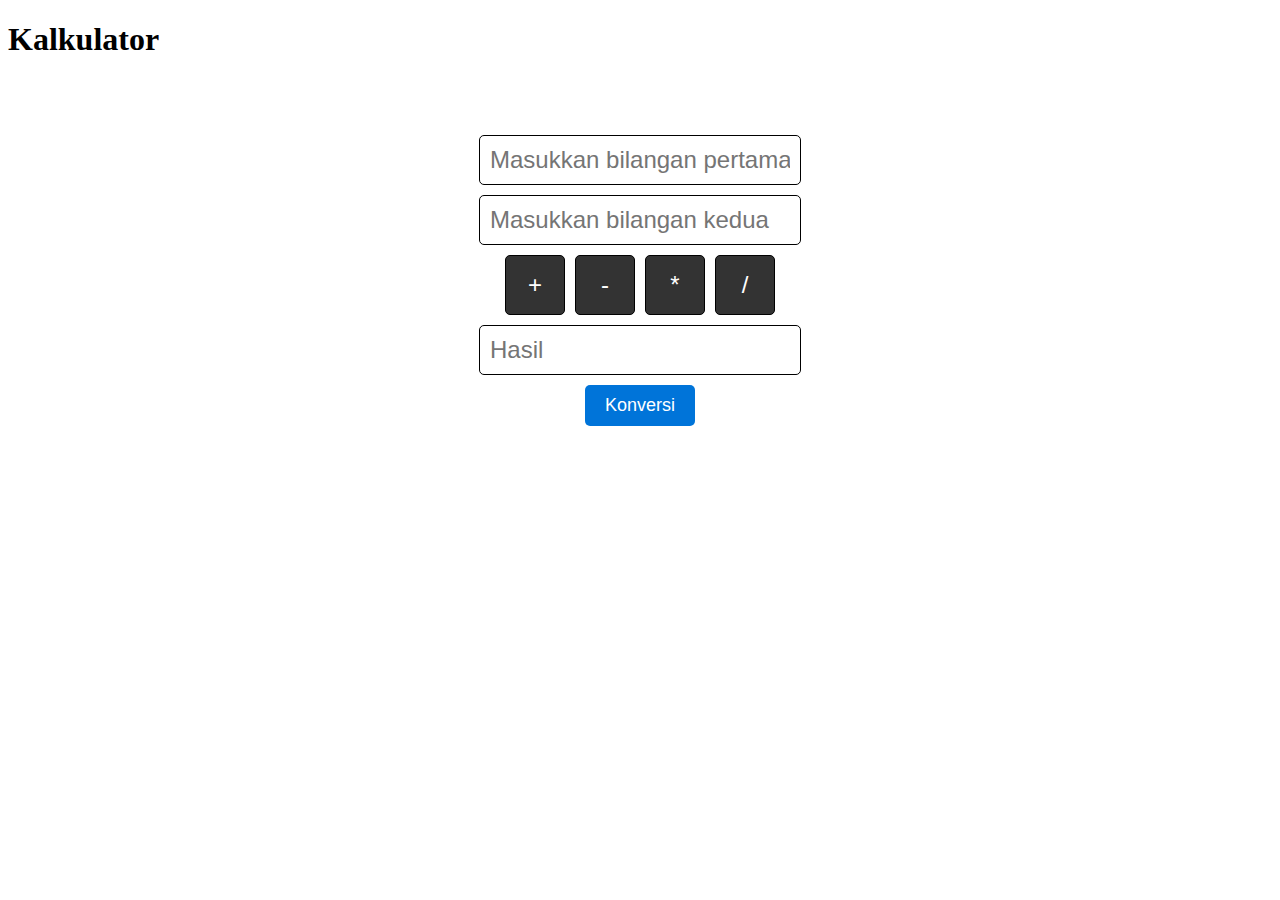
<file: index.html>
<!DOCTYPE html>
<html lang="en">
<head>
    <meta charset="UTF-8">
    <meta http-equiv="X-UA-Compatible" content="IE=edge">
    <meta name="viewport" content="width=device-width, initial-scale=1.0">
    <title>Binary Calculator</title>
    <link rel="stylesheet" href="style.css">
</head>
<body>
    <h1>Kalkulator</h1>
    <div class="container">
        <div class="calculator">
            <input type="text" id="input1" placeholder="Masukkan bilangan pertama">
            <input type="text" id="input2" placeholder="Masukkan bilangan kedua">
            <div class="operations">
            <button onclick="add()">+</button>
            <button onclick="subtract()">-</button>
            <button onclick="multiply()">*</button>
            <button onclick="divide()">/</button>
            </div>
            <input type="text" id="result" placeholder="Hasil" readonly>
        </div>
    </div>
    <div class="a">
        <button class="b"><a href="./konversi/konversi.html">Konversi</a></button>
    </div>
    <script src="script.js"></script>
</body>
</html>
</file>
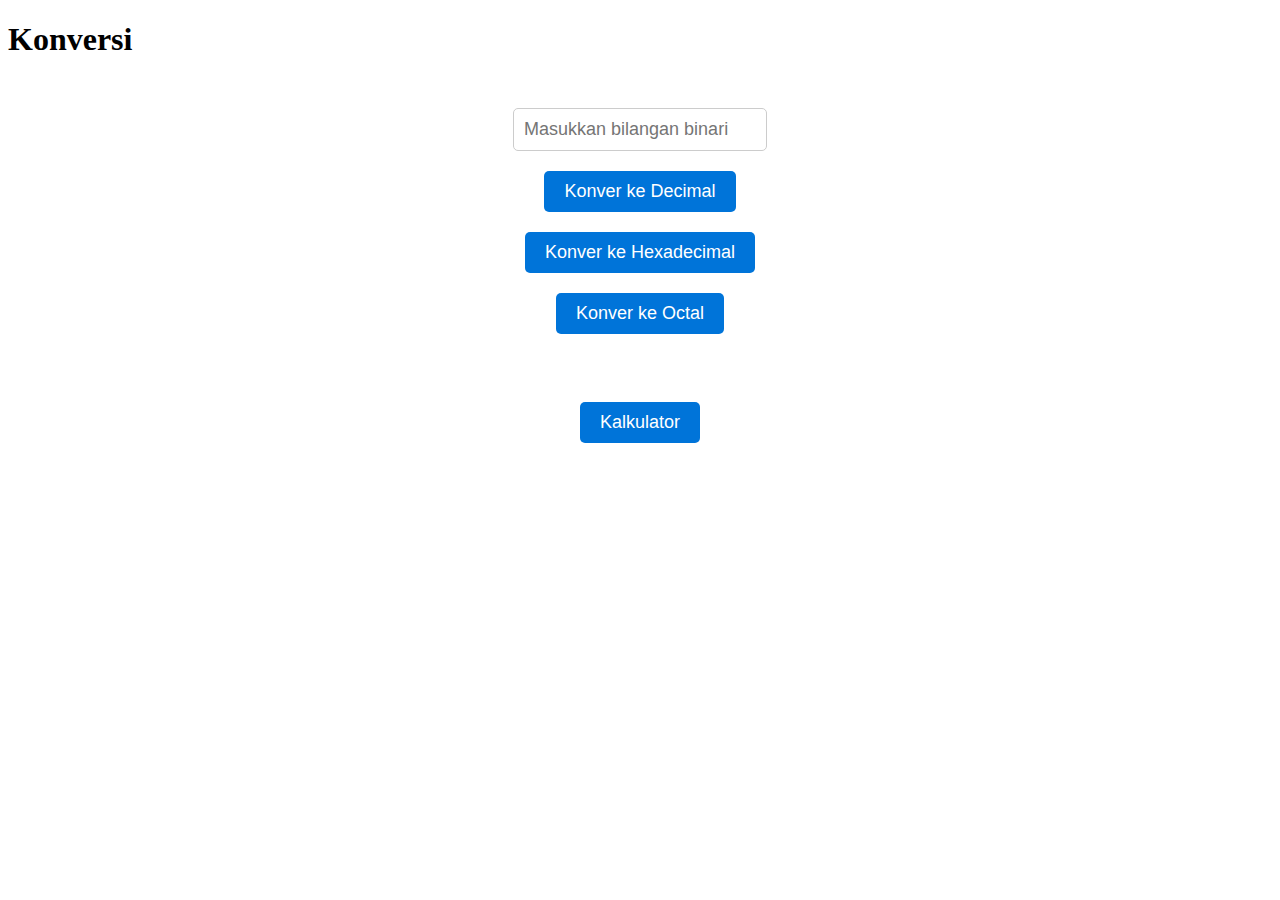
<file: konversi/konversi.html>
<!DOCTYPE html>
<html lang="en">
<head>
    <meta charset="UTF-8">
    <meta http-equiv="X-UA-Compatible" content="IE=edge">
    <meta name="viewport" content="width=device-width, initial-scale=1.0">
    <title>Binary Calculator</title>
    <link rel="stylesheet" href="style.css">
</head>
<body>
    <h1>Konversi</h1>
    <div class="container">
      <input type="text" id="input" placeholder="Masukkan bilangan binari" />
      <button id="btn-decimal" onclick="binaryToDecimal()">Konver ke Decimal</button>
      <button id="btn-hex" onclick="binaryToHex()">Konver ke Hexadecimal</button>
      <button id="btn-oct" onclick="binaryToOct()">Konver ke Octal</button>
      <p id="output"></p>
    </div>
    <div class="a">
      <button><a href="../index.html">Kalkulator</a></button>
    </div>
    <script src="script.js"></script>
</body>
</html>
</file>
<file: style.css>
.container {
    display: flex;
    justify-content: center;
    align-items: center;
}

.calculator {
    display: flex;
    flex-direction: column;
    align-items: center;
    justify-content: center;
    margin-top: 50px;
  }
  
  input[type="text"], button {
    font-size: 24px;
    padding: 10px;
    margin: 5px;
    border-radius: 5px;
    border: 1px solid;
    border-color: black;
  }
  
  input[type="text"] {
    width: 300px;
  }
  
  .operations {
    display: flex;
    flex-wrap: wrap;
  }
  
  button:not(.b) {
    width: 60px;
    height: 60px;
    background-color: #333;
    color: #fff;
    cursor: pointer;
    transition: background-color 0.3s ease;
  }
  
  button:not(.b):hover {
    background-color: #444;
  }

  .b {
    padding: 10px 20px;
    font-size: 18px;
    border-radius: 5px;
    border: none;
    background-color: #0074d9;
    color: #fff;
    margin-bottom: 20px;
    cursor: pointer;
  }

  .a {
    display: flex;
    justify-content: center;
    align-items: center;
  }

  a {
    text-decoration: none;
    color: white;
  }
</file>
<file: konversi/style.css>
.container {
    display: flex;
    flex-direction: column;
    align-items: center;
    justify-content: center;
    margin-top: 50px;
  }
  
  input {
    padding: 10px;
    font-size: 18px;
    border-radius: 5px;
    border: 1px solid #ccc;
    margin-bottom: 20px;
  }
  
  button {
    padding: 10px 20px;
    font-size: 18px;
    border-radius: 5px;
    border: none;
    background-color: #0074d9;
    color: #fff;
    margin-bottom: 20px;
    cursor: pointer;
  }
  
  button:hover {
    background-color: #001f3f;
  }
  
  p {
    font-size: 24px;
    font-weight: bold;
  }
  
  .a {
    display: flex;
    justify-content: center;
    align-items: center;
  }

  a {
    text-decoration: none;
    color: white;
  }
</file>
